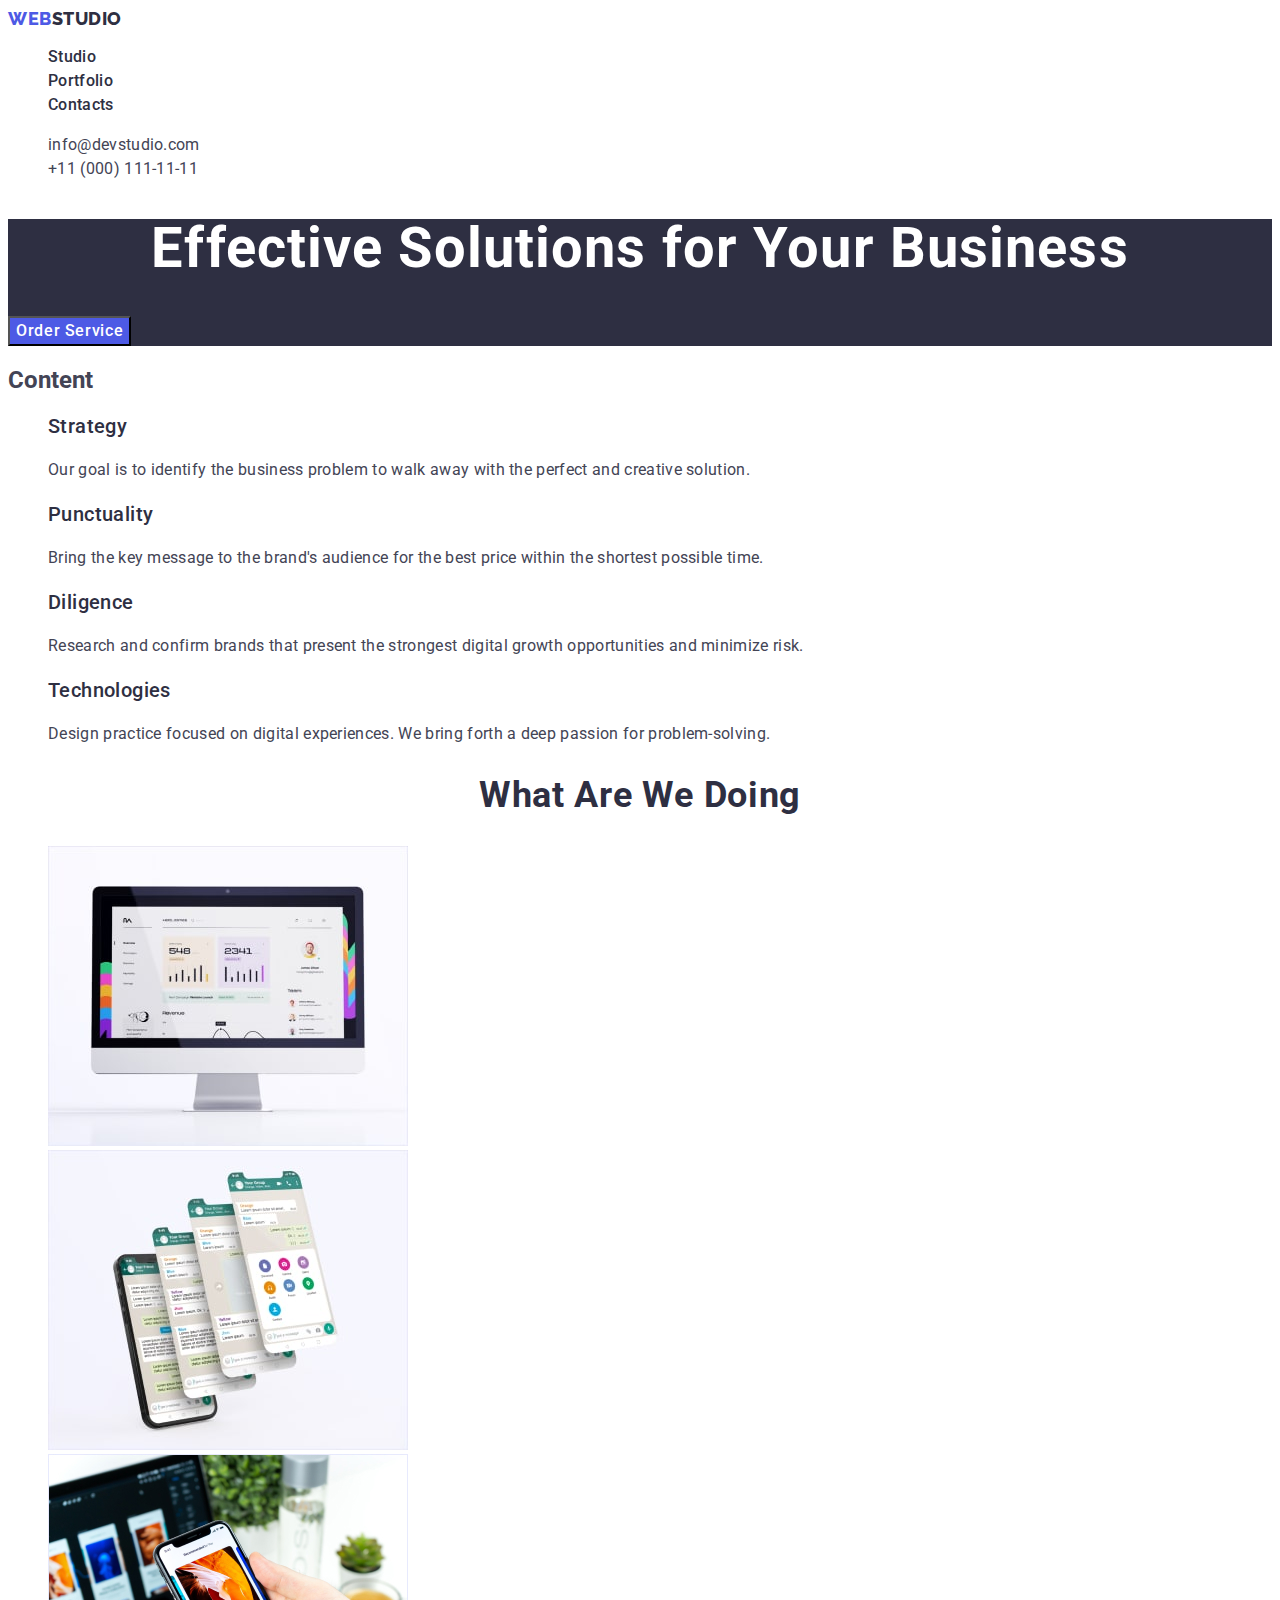
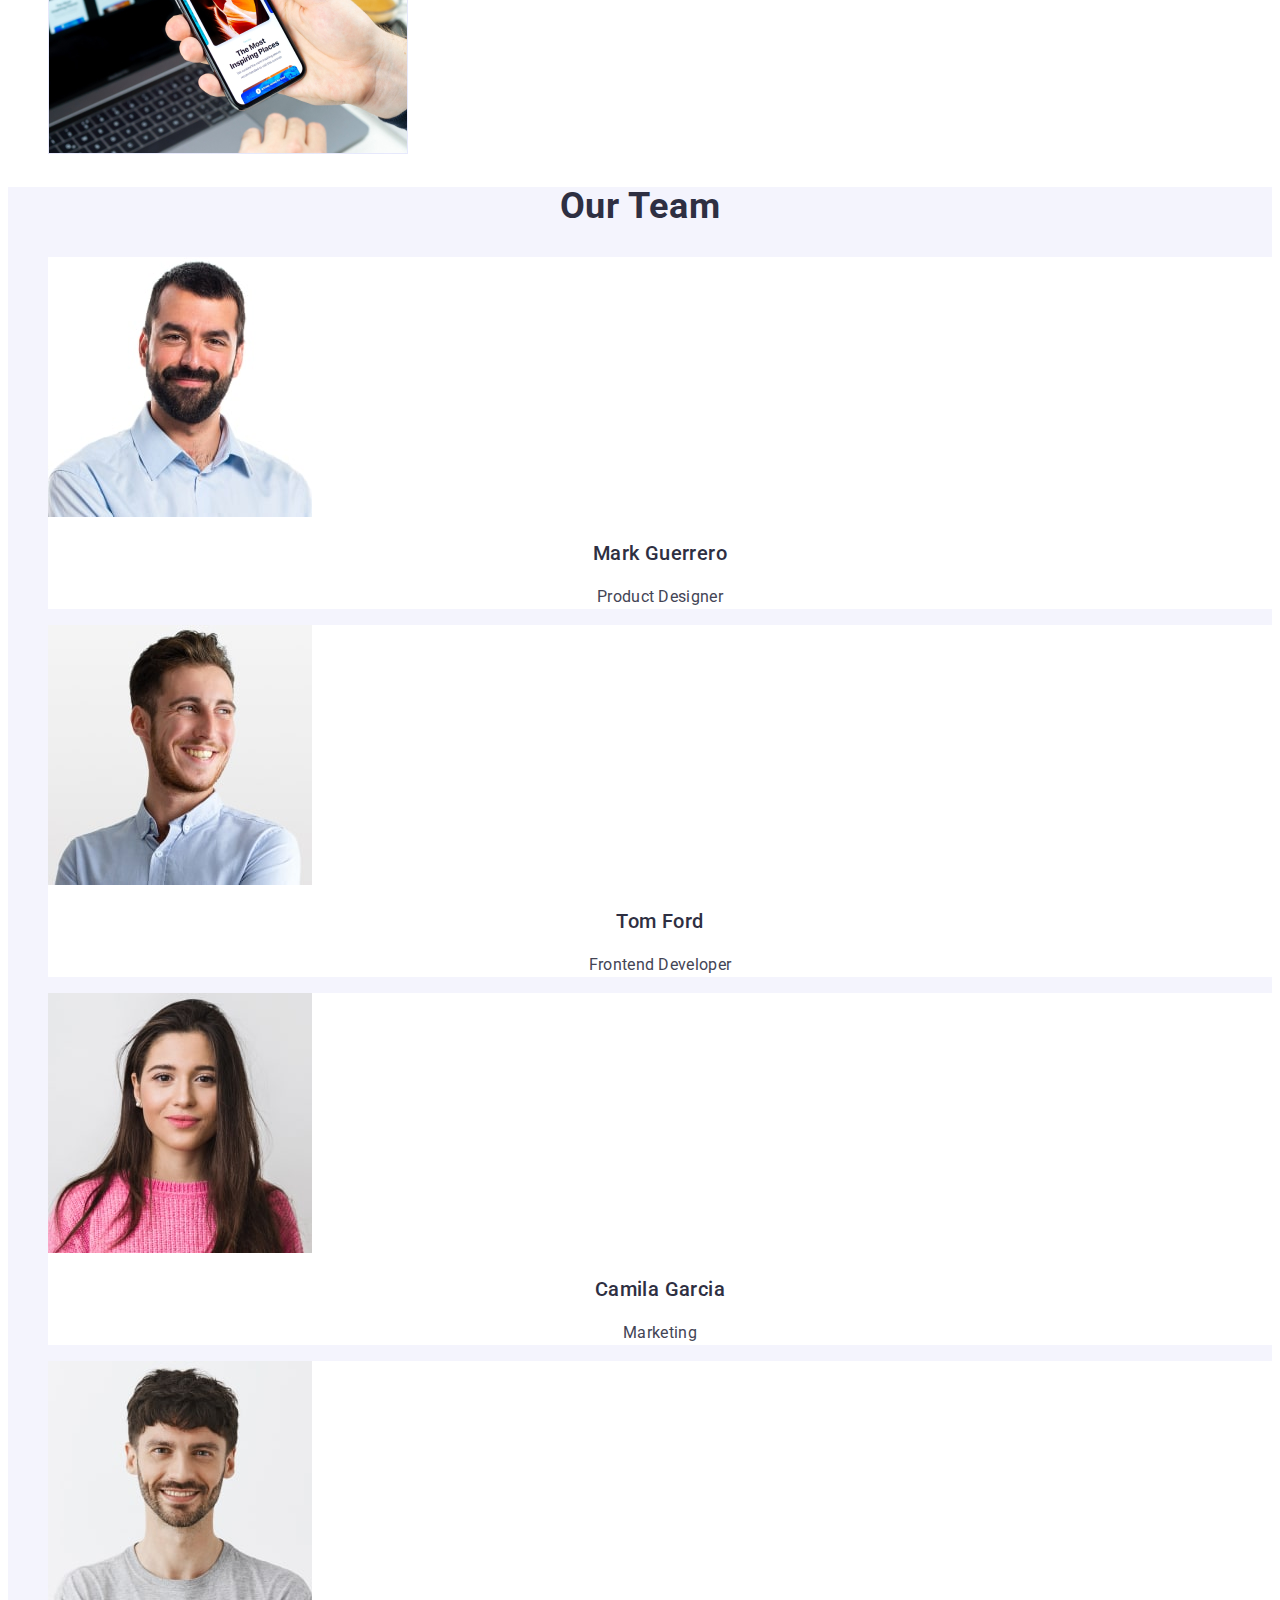
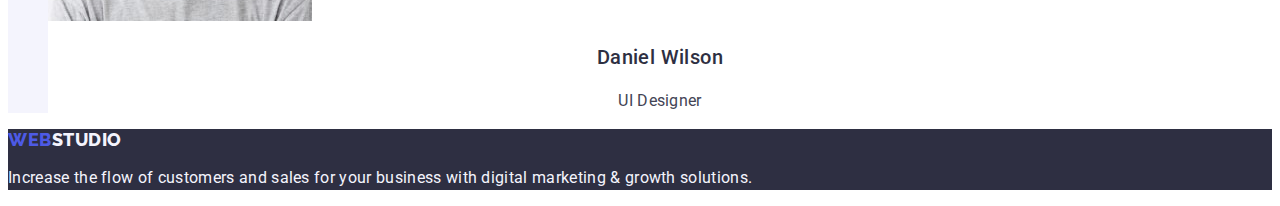
<file: index.html>
<!DOCTYPE html>
<html lang="en">
  <head>
    <meta charset="UTF-8" />
    <meta name="viewport" content="width=device-width, initial-scale=1.0" />
    <title>Effective Solutions for Your Business</title>
    <link rel="preconnect" href="https://fonts.googleapis.com" />
    <link rel="preconnect" href="https://fonts.gstatic.com" crossorigin />
    <link
      href="https://fonts.googleapis.com/css2?family=Raleway:wght@800&family=Roboto:wght@400;500;700&display=swap"
      rel="stylesheet"
    />
    <link
      rel="stylesheet"
      href="https://cdnjs.cloudflare.com/ajax/libs/modern-normalize/2.0.0/modern-normalize.min.css"
      integrity="sha512-4xo8blKMVCiXpTaLzQSLSw3KFOVPWhm/TRtuPVc4WG6kUgjH6J03IBuG7JZPkcWMxJ5huwaBpOpnwYElP/m6wg=="
      crossorigin="anonymous"
      referrerpolicy="no-referrer"
    />
    <link rel="stylesheet" href="./css/styles.css" />
  </head>
  <body>
    <header class="header">
      <nav class="header-navigation">
        <a href="./index.html" class="header-logo link">
          WEB<span class="header-logo-accent link">Studio</span></a
        >
        <ul class="header-nav-menu list">
          <li class="header-nav-item">
            <a href="./index.html" class="header-nav-link link">Studio</a>
          </li>
          <li class="header-nav-item">
            <a href="./portfolio.html" class="header-nav-link link"
              >Portfolio</a
            >
          </li>
          <li class="header-nav-item">
            <a href="" class="header-nav-link link">Contacts</a>
          </li>
        </ul>
      </nav>
      <address class="address">
        <ul class="header-address list">
          <li class="header-address-item">
            <a href="mailto:info@devstudio.com" class="header-address-link link"
              >info@devstudio.com</a
            >
          </li>
          <li class="header-address-item">
            <a href="tel:+110001111111" class="header-address-link link"
              >+11 (000) 111-11-11</a
            >
          </li>
        </ul>
      </address>
    </header>
    <main>
      <section class="entry">
        <h1 class="entry-intro">Effective Solutions for Your Business</h1>
        <button type="button" class="button">Order Service</button>
      </section>
      <section class="content">
        <h2 class="visually-hidden">Content</h2>
        <ul class="content-list list">
          <li class="content-item">
            <h3 class="content-subtitle">Strategy</h3>
            <p class="content-description">
              Our goal is to identify the business problem to walk away with the
              perfect and creative solution.
            </p>
          </li>
          <li class="content-item">
            <h3 class="content-subtitle">Punctuality</h3>
            <p class="content-description">
              Bring the key message to the brand's audience for the best price
              within the shortest possible time.
            </p>
          </li>
          <li class="content-item">
            <h3 class="content-subtitle">Diligence</h3>
            <p class="content-description">
              Research and confirm brands that present the strongest digital
              growth opportunities and minimize risk.
            </p>
          </li>
          <li class="content-item">
            <h3 class="content-subtitle">Technologies</h3>
            <p class="content-description">
              Design practice focused on digital experiences. We bring forth a
              deep passion for problem-solving.
            </p>
          </li>
        </ul>
      </section>
      <section class="action">
        <h2 class="action-title">What are we doing</h2>
        <ul class="action-list list">
          <li class="action-item">
            <img
              src="./images/img-1.jpg"
              alt="Computer"
              width="360"
              height="300"
              class="action-img"
            />
          </li>
          <li class="action-item">
            <img
              src="./images/img-2.jpg"
              alt="Smartphone with many screens"
              width="360"
              height="300"
              class="action-img"
            />
          </li>
          <li class="action-item">
            <img
              src="./images/img-3.jpg"
              alt="Smartphone"
              width="360"
              height="300"
              class="action-img"
            />
          </li>
        </ul>
      </section>
      <section class="team">
        <h2 class="team-title">Our Team</h2>
        <ul class="team-list list">
          <li class="team-item">
            <img
              src="./images/Mark-Guerrero.jpg"
              alt="Mark Guerrero"
              width="264"
              height="260"
              class="team-img"
            />
            <h3 class="team-subtitle">Mark Guerrero</h3>
            <p class="team-text">Product Designer</p>
          </li>
          <li class="team-item">
            <img
              src="./images/Tom-Ford.jpg"
              alt="Tom Ford"
              width="264"
              height="260"
              class="team-img"
            />
            <h3 class="team-subtitle">Tom Ford</h3>
            <p class="team-text">Frontend Developer</p>
          </li>
          <li class="team-item">
            <img
              src="./images/Camilla-Garcia.jpg"
              alt="Camilla Garcia"
              width="264"
              height="260"
              class="team-img"
            />
            <h3 class="team-subtitle">Camila Garcia</h3>
            <p class="team-text">Marketing</p>
          </li>
          <li class="team-item">
            <img
              src="./images/Daniel-Wilson.jpg"
              alt="Daniel Wilson"
              width="264"
              height="260"
              class="team-img"
            />
            <h3 class="team-subtitle">Daniel Wilson</h3>
            <p class="team-text">UI Designer</p>
          </li>
        </ul>
      </section>
    </main>
    <footer class="footer">
      <a href="./index.html" class="footer-logo link"
        >Web<span class="footer-logo-accent">Studio</span></a
      >
      <p class="footer-slogan">
        Increase the flow of customers and sales for your business with digital
        marketing & growth solutions.
      </p>
    </footer>
  </body>
</html>
</file>
<file: css/styles.css>
:root{
--navyblue: #2E2F42;
--iris: #4D5AE5;
--slate: #434455;
--white: #FFF;
--cloud:#F4F4FD;
----cornflower: #E7E9FC;
--ocean: #404BBF;
}

body {
    font-family: "Roboto", sans-serif;
    color: #434455;
    background-color: var(--white);
}

.link{
    text-decoration:none;
}

.list{
list-style-type:none;
}

/**----------------------------------HEADER-------------------------------*/

.header-address-link[
        background:var(--white, #FFF);
]
.header-navigation {
}

.header-logo {
font-family:"Raleway",
    sans-serif;
font-size:18px;
font-style:normal;
font-weight:800;
line-height:1.17;
letter-spacing:0.03em;
color:var(--iris, #4D5AE5);
text-transform:uppercase;
        
}

.header-logo-accent {
color: var(--navyblue, #2E2F42);
font-family:"Raleway",
    sans-serif;
font-size:18px;
font-style:normal;
font-weight:800;
line-height:1.17;
letter-spacing:0.03em;
text-transform:uppercase;
}

.header-nav-menu {}

.header-nav-item {}

.header-nav-link{
    color:var(--navyblue);
    
        font-size:16px;
        font-weight:500;
        line-height:1.5;
        letter-spacing:0.02em;
}

.header-nav-link:hover, .header-nav-link:focus{
    color:#404bbf;
}

.address{
    font-style:normal;
}
.header-address-link{
color: var(--slate);
font-style:normal;
font-size:16px;
font-weight:400;
line-height:1.5;
letter-spacing:0.02em;    
}
.header-address-link:hover, .header-address-link:focus{
    color:var(--ocean) ;
}

/**-------------------------------------ENTRY----------------------------------*/
.entry {
    background-color: var(--navyblue);
}

.entry-intro {
    color: var(--white);
        text-align:center;
        font-size:56px;
        font-weight:700;
        line-height:1.07;
        letter-spacing:0.02em;
}

.button {
    font-family: "Roboto", sans-serif;
        background:var(--iris);
        color:var(--white);
        font-size:16px;
        font-weight:500;
        line-height:1.5;
        letter-spacing:0.04em;
        cursor:pointer;
}
.button:hover, .button:focus{
    background-color: var(--ocean)
}

/**-------------------------------------CONTENT----------------------------------*/

.content, .action {
    background-color: var(--white);
}

    .content-list {}

.content-item {
}

.content-subtitle {
    color: var(--navyblue);
        font-size: 20px;
        font-weight: 500;
        line-height: 1.2;
        letter-spacing: 0.02em;
}

.content-description {
    color: var(--slate);
        font-size: 16px;
        font-weight: 400;
        line-height: 1.5;
        letter-spacing: 0.02em;
}

/**-------------------------------------ACTION----------------------------------*/

.action{}

.action-title {
    color: var(--navyblue);
        text-align: center;
        font-size: 36px;
        font-weight: 700;
        line-height: 1.11;
        letter-spacing: 0.02em;
        text-transform: capitalize;
}

.action-list {}

.action-item {}

.action-img {
}

/**-------------------------------------TEAM----------------------------------*/

.team {
    background: var(--cloud);
}

.team-title {
    color: var(--navyblue);
        text-align: center;
        font-size: 36px;
        font-weight: 700;
        line-height: 1.11;
        letter-spacing: 0.02em;
        text-transform: capitalize;
}

.team-list {}

.team-item {
        background: var(--white);}

.team-img {}

.team-subtitle {
    color: var(--navyblue);
        text-align: center;
        font-size: 20px;
        font-weight: 500;
        line-height: 1.2;
        letter-spacing: 0.02em;
}

.team-text {
    color: var(--slate);
        text-align: center;
        font-size: 16px;
        font-weight: 400;
        line-height: 1.5;
        letter-spacing: 0.02em;
}

/**-------------------------------------FOOTER----------------------------------*/

.footer {
    background: var(--navyblue);
}

.footer-logo {
    font-family: "Raleway", sans-serif;
    color: var(--iris);
        font-size: 18px;
        font-weight: 800;
        line-height: 1.17;
        letter-spacing: 0.03em;
        text-transform: uppercase;
}

.footer-logo-accent {
    color: var(--cloud);
       
}

.footer-slogan {
    color: var(--cloud);
        font-size: 16px;
        font-weight: 400;
        line-height: 1.5;
        letter-spacing: 0.02em;
}


/**-------------------------------------PORTFOLIO----------------------------------*/
.button-list {
}

.button-item {}

.button-text {
    color: var(--iris);
        text-align: center;
        font-family: "Roboto", sans-serif;
        font-size: 16px;
        font-style: normal;
        font-weight: 500;
        line-height: 1.5;
        letter-spacing: 0.04em;
            border: 1px solid var(--cornflower);
            background: var(--cloud);
            cursor: pointer;
}

.button-text:hover, .button-text:focus{
   color: var(--white);
    background: var(--ocean);
}

.portfolio {
    background: #FFF;
}

.portfolio-list {}

.portfolio-item {
    border: 1px solid var(--cornflower, #E7E9FC);
        background: var(--white, #FFF);
}

.portfolio-img {
    background: url(<path-to-image>), lightgray -25.026px 0px / 125% 100% no-repeat;
}

.portfolio-subtitle {
    color: var(--navyblue);
        font-size: 20px;
        font-style: normal;
        font-weight: 500;
        line-height: 1.2;
        letter-spacing: 0.02em;
}

.portfolio-text {
    color: var(--slate);
        font-family: Roboto;
        font-size: 16px;
        font-style: normal;
        font-weight: 400;
        line-height: 1.5;
        letter-spacing: 0.02em;
}
</file>
